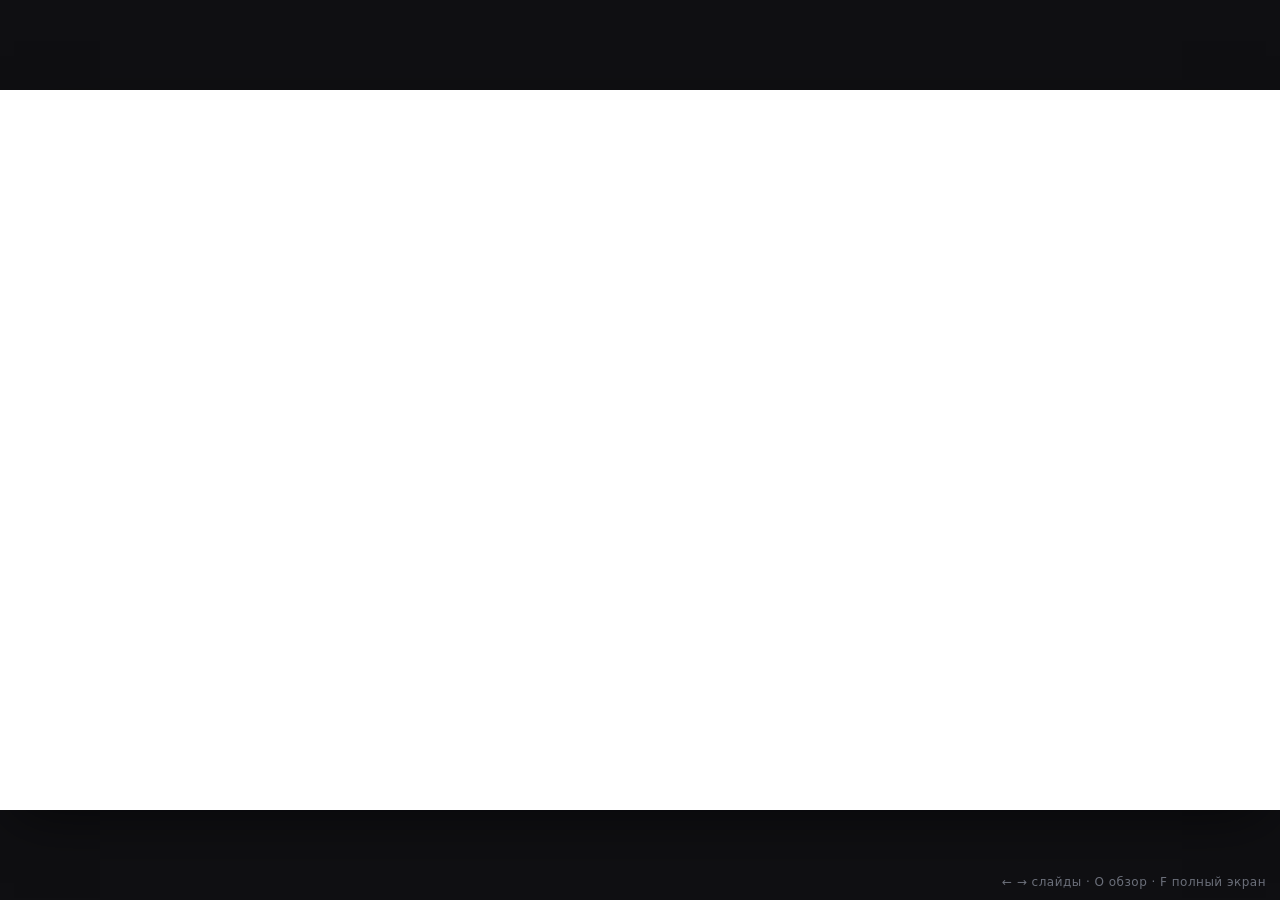
<file: src/deck.tpl.html>
<!doctype html>
<html lang="ru">
<head>
<meta charset="utf-8">
<meta name="viewport" content="width=device-width,initial-scale=1">
<meta name="robots" content="noindex, nofollow, noarchive, nosnippet">
<meta name="referrer" content="no-referrer">
<title>Поиск и ИИ-выдача — встреча 1 · Школа Икс</title>
<style>
/*FONTS*/

:root{
  --canvas:#FFFFFF; --surface:#F7F8FA; --ink:#1C1C1E; --charcoal:#2E2E33; --slate:#5C6170; --steel:#7A7E8A;
  --hair:#E0E2E8; --hair2:#C9CCD4;
  --yel:#FFD02F; --yel2:#FCB900; --yel-l:#FFF4C4; --yel-d:#746019;
  --blue:#4262FF; --teal:#0FBCB0; --teal-l:#C3FAF5; --moss:#187574;
  --rose-l:#FDE0F0; --rose-d:#8A1F5C; --coral:#FF9999; --coral-l:#FFC6C6; --coral-d:#600000;
  --orange-l:#FFE6CD; --orange-d:#7A3E00; --lav:#EDEAFF; --lav-d:#3F3A8F; --ok:#00B473; --dark:#1C1C1E;
  --fd:'Unbounded',system-ui,sans-serif; --ft:'Golos Text',system-ui,-apple-system,sans-serif; --fm:'JetBrains Mono',ui-monospace,Menlo,monospace;
}
*{box-sizing:border-box;margin:0;padding:0}
html,body{height:100%;background:#0F0F12;overflow:hidden}
body{font-family:var(--ft);color:var(--ink);-webkit-font-smoothing:antialiased;text-rendering:optimizeLegibility}
a{color:var(--blue)}

/* сцена 16:9 */
/* поля вокруг кадра подстраиваются под слайд: у тёмных и жёлтых рамка исчезает,
   светлый слайд лежит карточкой на глубоком фоне — белых полос по краям нет */
#stage{position:fixed;inset:0;overflow:hidden;background:var(--edge,#0F0F12);transition:background .3s ease}
#deck{position:absolute;left:50%;top:50%;width:1600px;height:900px;
  transform:translate(-50%,-50%) scale(var(--s,1));transform-origin:center center;
  background:var(--canvas);overflow:hidden;box-shadow:0 24px 70px -18px rgba(0,0,0,.55)}
/* режим снимка (?shot=1): без масштабирования сцены, кадр ровно 1600×900 — для QA и PDF */
html.shot,html.shot body{width:1600px;height:900px;background:#fff}
html.shot #stage{position:static;width:1600px;height:900px;background:#fff}
html.shot #deck{position:relative;left:auto;top:auto;transform:none;box-shadow:none}

/* слайд */
.s{position:absolute;inset:0;z-index:3;padding:58px 84px 54px;opacity:0;visibility:hidden;pointer-events:none;
  display:flex;flex-direction:column;background:var(--canvas)}
.s.live{opacity:1;visibility:visible;pointer-events:auto}
.s.dark{background:var(--dark);color:#fff}
.s.yellow{background:var(--yel)}

.top{display:flex;justify-content:space-between;align-items:center;margin-bottom:28px;flex:none}
.pill{font:500 17px/1 var(--ft);background:var(--ink);color:#fff;border-radius:999px;padding:11px 18px 12px;letter-spacing:.005em}
.dark .pill{background:#fff;color:var(--ink)}
.yellow .pill{background:var(--ink)}
.cnt{font:500 17px/1 var(--ft);color:var(--steel);font-variant-numeric:tabular-nums}
.dark .cnt{color:rgba(255,255,255,.55)}

h1{font:600 50px/1.08 var(--fd);letter-spacing:-.02em;margin:0 0 24px;max-width:1330px}
h1.xl{font-size:66px;line-height:1.04}
h1.md{font-size:42px}
.lead{font:400 27px/1.38 var(--ft);color:var(--charcoal);max-width:1180px;margin-bottom:26px}
.dark .lead{color:rgba(255,255,255,.72)}
.body{flex:1;min-height:0;display:flex;flex-direction:column}
.fill{flex:1;min-height:0}
.row{display:flex;gap:24px;align-items:stretch}
.row>*{min-width:0}
.g2,.g3,.g4,.g5{display:grid;gap:22px}
.g2{grid-template-columns:repeat(2,minmax(0,1fr))}
.g3{grid-template-columns:repeat(3,minmax(0,1fr))}
.g4{grid-template-columns:repeat(4,minmax(0,1fr))}
.g5{grid-template-columns:repeat(5,minmax(0,1fr))}
.g2>*,.g3>*,.g4>*,.g5>*{min-width:0}
.foot{margin-top:auto;padding-top:18px;font:400 18px/1.35 var(--ft);color:var(--steel)}
.foot b{color:var(--slate);font-weight:500}
.dark .foot{color:rgba(255,255,255,.5)}
.hl{background:var(--yel);padding:0 .14em;border-radius:5px;-webkit-box-decoration-break:clone;box-decoration-break:clone;color:var(--ink)}
.mono{font-family:var(--fm);font-weight:500}
b,strong{font-weight:600}

/* стикеры и карточки */
.sticky{border-radius:26px;padding:28px 30px;display:flex;flex-direction:column;gap:12px;min-height:0}
.sticky.tight{padding:22px 26px;gap:9px}
.sticky h4{font:500 24px/1.22 var(--fd);letter-spacing:-.01em}
.sticky p{font:400 21px/1.4 var(--ft);color:var(--charcoal)}
.sticky .big{font:600 62px/1 var(--fd);letter-spacing:-.03em;margin:4px 0 2px}
.sticky .lab{font:500 17px/1.3 var(--ft);color:var(--slate)}
.teal{background:var(--teal-l)} .teal .lab{color:var(--moss)}
.lav{background:var(--lav)} .lav .lab{color:var(--lav-d)}
.yel{background:var(--yel-l)} .yel .lab{color:var(--yel-d)}
.rose{background:var(--rose-l)} .rose .lab{color:var(--rose-d)}
.coral{background:var(--coral-l)} .coral .lab{color:var(--coral-d)}
.orange{background:var(--orange-l)} .orange .lab{color:var(--orange-d)}
.grey{background:var(--surface)}
.gold{background:var(--yel)}
.card{background:var(--surface);border:1px solid var(--hair);border-radius:16px;padding:22px 24px;display:flex;flex-direction:column;gap:10px;min-height:0}
.card h4{font:500 22px/1.25 var(--fd)}
.card p{font:400 20px/1.4 var(--ft);color:var(--charcoal)}
.dark .card{background:#2A2A2E;border-color:#3A3A40;color:#fff}
.dark .card p{color:rgba(255,255,255,.72)}

/* большая цифра */
.stat .n{font:600 82px/1 var(--fd);letter-spacing:-.035em;font-variant-numeric:tabular-nums}
.stat .n small{font-size:.5em;letter-spacing:-.02em}
.stat .l{font:400 21px/1.35 var(--ft);color:var(--slate);margin-top:10px;max-width:34ch}
.dark .stat .l{color:rgba(255,255,255,.62)}
.stat.sm .n{font-size:56px}

/* плитки логотипов */
.tiles{display:flex;flex-wrap:wrap;gap:14px;align-items:flex-start}
.tl{display:flex;flex-direction:column;align-items:center;gap:9px;font:500 16px/1.2 var(--ft);color:var(--slate);text-align:center;width:112px}
.tl.w{width:auto}
.tile{height:86px;min-width:86px;background:#fff;border:1px solid var(--hair);border-radius:18px;display:grid;place-items:center;padding:0 12px}
.tile .ic{width:46px;height:46px;fill:currentColor;display:block}
.tile.word{font:600 21px/1 var(--fd);letter-spacing:-.02em;padding:0 22px;white-space:nowrap}
.tile.sm{height:64px;min-width:64px;border-radius:14px}
.tile.sm .ic{width:34px;height:34px}
.tile.sm.word{font-size:17px;padding:0 16px}
.tile.big{height:120px;min-width:120px;border-radius:26px}
.tile.big .ic{width:66px;height:66px}
.tile.big.word{font-size:28px;padding:0 30px}
.dark .tile{border-color:transparent}

/* иконки-штрихи */
.ui{width:42px;height:42px;fill:none;stroke:currentColor;stroke-width:1.9;stroke-linecap:round;stroke-linejoin:round;flex:none}
.ui.lg{width:56px;height:56px;stroke-width:1.7}
.ui.sm{width:30px;height:30px;stroke-width:2.1}
.ui.xs{width:24px;height:24px;stroke-width:2.2}

/* список «работает / не работает» */
.plist{display:flex;flex-direction:column;gap:12px;margin-top:2px;list-style:none;min-width:0}
.plist li{display:grid;grid-template-columns:24px minmax(0,1fr);gap:14px;align-items:start;min-width:0}
.plist li>div{min-width:0}
.plist b{display:block;font:500 20px/1.26 var(--fd);letter-spacing:-.005em;margin-bottom:3px}
.plist i{display:block;font:400 18px/1.32 var(--ft);font-style:normal;color:var(--charcoal)}

/* окно браузера */
.browser{background:#fff;border:1px solid var(--hair);border-radius:16px;overflow:hidden;box-shadow:rgba(5,0,56,.08) 0 12px 32px -4px;display:flex;flex-direction:column;min-height:0;align-self:center;width:100%}
.browser .bar{height:40px;flex:none;background:var(--surface);border-bottom:1px solid var(--hair);display:flex;align-items:center;gap:8px;padding:0 14px}
.browser .bar i{width:11px;height:11px;border-radius:50%;background:var(--hair2);flex:none}
.browser .url{margin-left:10px;flex:1;height:25px;background:#fff;border:1px solid var(--hair);border-radius:8px;font:500 14px/23px var(--fm);color:var(--slate);padding:0 10px;overflow:hidden;white-space:nowrap;text-overflow:ellipsis}
.browser .shot{flex:none;aspect-ratio:1200/750;overflow:hidden;background:#fff}
.browser .shot img{display:block;width:100%;height:100%;object-fit:contain;object-position:center}

/* пайплайн шагов */
.pipe{display:flex;gap:16px;align-items:stretch;min-height:0}
.pipe .step{flex:1;min-width:0;background:var(--surface);border-radius:22px;padding:24px 26px;display:flex;flex-direction:column;gap:10px}
.pipe .arr{flex:none;width:30px;display:grid;place-items:center;color:var(--hair2)}
.pipe .arr svg{width:22px;height:22px;fill:none;stroke:currentColor;stroke-width:2.4;stroke-linecap:round;stroke-linejoin:round}
.step h4{font:500 23px/1.22 var(--fd)}
.step p{font:400 20px/1.4 var(--ft);color:var(--charcoal)}
.step .hd{display:flex;align-items:center;gap:14px;margin-bottom:4px}
.num{width:44px;height:44px;border-radius:50%;background:var(--ink);color:#fff;font:600 19px/44px var(--fd);text-align:center;flex:none;font-variant-numeric:tabular-nums}
.num.y{background:var(--yel);color:var(--ink)}
.num.w{background:#fff;color:var(--ink)}
.dark .num{background:var(--yel);color:var(--ink)}

/* макет выдачи */
.serp{background:#fff;border:1px solid var(--hair);border-radius:16px;padding:20px 24px;display:flex;flex-direction:column;gap:13px;min-height:0;box-shadow:rgba(5,0,56,.08) 0 12px 32px -4px}
.serp .q{display:flex;align-items:center;gap:12px;border:1px solid var(--hair2);border-radius:999px;padding:10px 18px;font:400 19px var(--ft);color:var(--ink)}
.serp .q .ui{width:22px;height:22px;stroke-width:2.3}
.sr{position:relative;padding-left:46px;display:flex;flex-direction:column;gap:3px}
.sr .m{position:absolute;left:0;top:2px;width:30px;height:30px;border-radius:50%;background:var(--ink);color:#fff;font:600 14px/30px var(--fd);text-align:center}
.sr .t{font:500 19px/1.25 var(--ft);color:var(--blue)}
.sr .u{font:500 14px/1.3 var(--fm);color:var(--moss)}
.sr .d{font:400 16px/1.35 var(--ft);color:var(--charcoal)}
.sr.ad .t::before{content:"Реклама";font:500 12px/1 var(--ft);color:#fff;background:var(--steel);border-radius:5px;padding:3px 6px;margin-right:9px;vertical-align:2px}
.sr .ai{background:var(--rose-l);border-radius:12px;padding:12px 14px;font:400 16px/1.35 var(--ft);color:var(--charcoal)}
.sr .ai b{display:block;font:500 15px/1.3 var(--ft);color:var(--rose-d);margin-bottom:4px}
.sr .ai sup{font-size:.7em;color:var(--blue)}
.sr .loc{display:flex;gap:10px}
.sr .loc span{flex:1;background:var(--surface);border:1px solid var(--hair);border-radius:10px;padding:8px 10px;font:400 14px/1.3 var(--ft);color:var(--charcoal)}
.sr .paa{display:flex;flex-direction:column;gap:6px}
.sr .paa span{border:1px solid var(--hair);border-radius:8px;padding:7px 12px;font:400 15px var(--ft);color:var(--charcoal)}
.legend{display:flex;flex-direction:column;gap:14px}
.legend .li{display:flex;gap:14px;align-items:flex-start}
.legend .li .m{width:32px;height:32px;border-radius:50%;background:var(--ink);color:#fff;font:600 15px/32px var(--fd);text-align:center;flex:none}
.legend .li h5{font:500 21px/1.25 var(--fd);margin-bottom:4px}
.legend .li p{font:400 19px/1.38 var(--ft);color:var(--charcoal)}

/* анатомия сниппета */
.anat{display:grid;grid-template-columns:220px minmax(0,1fr);gap:14px 28px;align-items:center}
.anat .k{font:500 18px/1.3 var(--ft);color:var(--slate);text-align:right}
.anat .t{font:500 30px/1.2 var(--ft);color:var(--blue)}
.anat .u{font:500 21px/1.3 var(--fm);color:var(--moss)}
.anat .d{font:400 22px/1.4 var(--ft);color:var(--charcoal)}
.anat .box{background:#fff;border:1px solid var(--hair);border-radius:14px;padding:14px 20px}
.anat .box.bad{border-color:var(--coral)}
.anat .box.good{border-color:var(--ok)}

/* таблица */
.tbl{display:grid;grid-template-columns:230px minmax(0,1fr) minmax(0,1fr);border-top:2px solid var(--ink)}
.tbl>div{padding:16px 18px;border-bottom:1px solid var(--hair);font:400 21px/1.35 var(--ft);color:var(--charcoal);min-width:0}
.tbl .h{font:500 19px/1.2 var(--ft);color:var(--slate);padding-top:12px;padding-bottom:12px}
.tbl .k{font:500 21px/1.3 var(--fd);color:var(--ink);letter-spacing:-.01em}
.tbl .geo{background:var(--rose-l)}

/* чек-лист */
.chk{display:grid;grid-template-columns:repeat(2,minmax(0,1fr));gap:16px 22px}
.ck{display:flex;gap:18px;align-items:flex-start;padding:20px 24px;background:var(--surface);border-radius:18px;min-height:0}
.ck h5{font:500 22px/1.25 var(--fd);margin-bottom:6px}
.ck p{font:400 19px/1.38 var(--ft);color:var(--charcoal)}
.ck .mono{font-size:18px;color:var(--ink);background:#fff;border:1px solid var(--hair);border-radius:6px;padding:1px 7px}

/* словарь */
.kv{display:grid;grid-template-columns:repeat(3,minmax(0,1fr));gap:18px}
.kv .it{background:var(--surface);border-radius:20px;padding:24px 26px;display:flex;flex-direction:column;gap:8px}
.kv .k{font:500 25px/1.2 var(--fd);letter-spacing:-.01em}
.kv .k small{font:500 17px/1.2 var(--fm);color:var(--slate);display:block;margin-top:5px}
.kv .v{font:400 20px/1.4 var(--ft);color:var(--charcoal)}

/* график */
.chart{display:flex;flex-direction:column;gap:12px;min-height:0}
.chart svg{display:block;max-width:100%;height:auto}
.chart .cap{font:400 18px/1.35 var(--ft);color:var(--slate)}
.leg{display:flex;gap:22px;flex-wrap:wrap;font:500 18px/1.2 var(--ft);color:var(--slate)}
.leg i{width:14px;height:14px;border-radius:4px;display:inline-block;margin-right:8px;vertical-align:-2px}
.ax{font:500 15px var(--ft);fill:var(--steel)}
.val{font:600 17px var(--fd);fill:var(--ink)}
.val.w{fill:#fff}

/* запрос-карточка */
.qcard{background:#fff;border:1px solid var(--hair);border-radius:16px;padding:18px 20px;display:flex;flex-direction:column;gap:8px}
.qcard .q{font:500 21px/1.3 var(--fm);color:var(--ink);word-break:break-word}
.qcard .meta{font:400 17px/1.3 var(--ft);color:var(--slate)}

/* разделители */
.divn{font:600 150px/1 var(--fd);letter-spacing:-.045em;color:var(--yel);font-variant-numeric:tabular-nums}
.divt{font:600 62px/1.06 var(--fd);letter-spacing:-.025em;max-width:1000px}
.divs{font:400 26px/1.42 var(--ft);color:rgba(255,255,255,.66);max-width:900px;margin-top:22px}
.divlist{display:flex;flex-direction:column;gap:14px;font:400 23px/1.35 var(--ft);color:rgba(255,255,255,.72)}
.divlist span{padding-left:22px;position:relative}
.divlist span::before{content:"";position:absolute;left:0;top:.55em;width:9px;height:9px;border-radius:50%;background:var(--yel)}

/* обложка */
.cover h1{font-size:96px;line-height:.98;letter-spacing:-.035em;margin:0}
.cover .sub{font:400 30px/1.35 var(--ft);color:var(--charcoal);max-width:760px;margin-top:28px}
.cover .who{margin-top:auto;display:flex;gap:40px;align-items:flex-end}
.cover .who b{font:500 24px/1.3 var(--ft)}
.cover .who span{font:400 20px/1.35 var(--ft);color:var(--slate)}
.stack{position:relative}
.stack .tile{position:absolute;box-shadow:rgba(5,0,56,.10) 0 10px 26px -6px}

/* источники */
.src{display:grid;grid-template-columns:1fr 1fr;gap:0 26px;align-content:start}
.srow{display:grid;grid-template-columns:minmax(0,1fr) auto;gap:3px 16px;padding:9px 0;border-bottom:1px solid var(--hair);align-items:baseline}
.srow .num{width:auto;height:auto;border-radius:0;background:none;color:var(--ink);font:500 18px/1.28 var(--ft);text-align:left}
.srow .lnk{font:500 14px/1.3 var(--fm);color:var(--blue);white-space:nowrap}
.srow .whr{grid-column:1/-1;font:400 15px/1.28 var(--ft);color:var(--steel)}

/* анимация появления — только там, где порядок имеет смысл */
.s.live .r{animation:up .5s cubic-bezier(.22,.75,.2,1) both;animation-delay:calc(var(--i,0)*90ms)}
@keyframes up{from{opacity:0;transform:translateY(12px)}to{opacity:1;transform:none}}

/* переход */
#wipe{position:absolute;inset:0;z-index:20;pointer-events:none;opacity:0;background:var(--yel)}
#wipe.go{animation:sweep .38s cubic-bezier(.62,0,.36,1)}
@keyframes sweep{0%{opacity:1;transform:scaleX(0);transform-origin:left center}48%{opacity:1;transform:scaleX(1);transform-origin:left center}
  52%{opacity:1;transform:scaleX(1);transform-origin:right center}100%{opacity:1;transform:scaleX(0);transform-origin:right center}}
.s.in{animation:slidein .32s cubic-bezier(.22,.75,.2,1)}
@keyframes slidein{0%{opacity:0;transform:translateY(var(--dy,10px))}100%{opacity:1;transform:none}}

/* обзор: миниатюры настоящих слайдов с подписью */
#ov{position:fixed;inset:0;z-index:40;background:#0F0F12;display:none;
  grid-template-columns:repeat(auto-fill,minmax(280px,1fr));gap:22px 20px;padding:34px 34px 44px;overflow:auto;align-content:start}
#ov.on{display:grid}
.ovc{background:none;border:0;padding:0;margin:0;cursor:pointer;display:flex;flex-direction:column;gap:9px;text-align:left;font-family:var(--ft)}
.ovc:focus-visible{outline:none}
.ovf{position:relative;width:100%;aspect-ratio:16/9;border-radius:10px;overflow:hidden;background:var(--canvas);
  outline:2px solid transparent;outline-offset:2px;transition:outline-color .15s}
.ovc:hover .ovf,.ovc:focus-visible .ovf,.ovc.cur .ovf{outline-color:var(--yel)}
.ovf .mini{position:absolute;left:0;top:0;width:1600px;height:900px;transform-origin:0 0;
  opacity:1!important;visibility:visible!important;pointer-events:none;animation:none!important}
.ovf .mini *{animation:none!important}
.ovcap{display:flex;gap:9px;align-items:baseline;min-width:0}
.ovcap .n{font:500 12px/1.3 var(--fm);color:#6B6F7A;font-variant-numeric:tabular-nums;flex:none}
.ovcap .t{font:400 14px/1.3 var(--ft);color:rgba(255,255,255,.86);overflow:hidden;text-overflow:ellipsis;white-space:nowrap}
.ovc.cur .ovcap .t{color:var(--yel)}
#help{position:fixed;right:14px;bottom:11px;z-index:30;font:500 12px var(--ft);color:#6B6F7A;letter-spacing:.04em;transition:opacity .5s;pointer-events:none}
#help.hide{opacity:0}
:focus-visible{outline:2px solid var(--blue);outline-offset:3px}
@media (prefers-reduced-motion:reduce){#wipe.go,.s.in{animation:none}.s.live .r{animation:none;opacity:1;transform:none}#stage{transition:none}}

/* печать */
@media print{
  @page{size:1600px 900px;margin:0}
  #stage{background:#fff!important}
  #deck{box-shadow:none!important}
  html,body{overflow:visible;height:auto;background:#fff}
  #stage{position:static;display:block}
  #deck{position:static;left:auto;top:auto;transform:none;width:1600px;height:auto;overflow:visible}
  #help,#ov,#wipe{display:none!important}
  .s{position:relative;inset:auto;width:1600px;height:900px;opacity:1!important;visibility:visible!important;page-break-after:always;break-after:page}
  .s:last-of-type{page-break-after:auto;break-after:auto}
  .s .r{opacity:1!important;transform:none!important;animation:none!important}
}
</style>
</head>
<body>
<div id="stage"><div id="deck"><!--SPRITE--><div id="wipe"></div><!--SLIDES--></div></div>
<div id="ov" role="dialog" aria-label="Все слайды" aria-modal="true"></div>
<div id="help">← → слайды · O обзор · F полный экран</div>
<script>
(function(){
  'use strict';
  var deck=document.getElementById('deck'), stage=document.getElementById('stage'), slides=[].slice.call(deck.querySelectorAll('.s')), wipe=document.getElementById('wipe'),
      ov=document.getElementById('ov'), help=document.getElementById('help'), cur=0, total=slides.length,
      reduce=window.matchMedia('(prefers-reduced-motion:reduce)').matches;
  var shot=location.search.indexOf('shot')>=0; if(shot) document.documentElement.classList.add('shot');
  function fit(){ if(shot) return; deck.style.setProperty('--s', Math.min(window.innerWidth/1600, window.innerHeight/900)); }
  window.addEventListener('resize',function(){ fit(); if(ov.classList.contains('on')) scaleOv(); },{passive:true}); fit();
  function show(n,dir){
    n=Math.max(0,Math.min(total-1,n));
    if(n===cur && slides[cur].classList.contains('live')) return;
    slides[cur].classList.remove('live','in'); cur=n;
    var el=slides[cur]; el.classList.add('live');
    if(!reduce){ el.style.setProperty('--dy',(dir<0?-10:10)+'px'); void el.offsetWidth; el.classList.add('in');
      wipe.classList.remove('go'); void wipe.offsetWidth; wipe.classList.add('go'); }
    stage.style.setProperty('--edge', el.classList.contains('dark') ? '#1C1C1E' : el.classList.contains('yellow') ? '#FFD02F' : '#0F0F12');
    var rs=el.querySelectorAll('.r'), i; for(i=0;i<rs.length;i++) rs[i].style.animation='none'; void el.offsetWidth; for(i=0;i<rs.length;i++) rs[i].style.animation='';
    if(ov.classList.contains('on')) syncOv();
    try{ history.replaceState(null,'','#'+(cur+1)); }catch(e){}
  }
  var next=function(){ show(cur+1,1); }, prev=function(){ show(cur-1,-1); };
  var ovBuilt=false;
  function scaleOv(){ var fs=ov.querySelectorAll('.ovf'); for(var i=0;i<fs.length;i++){
      var m=fs[i].firstChild; if(m) m.style.transform='scale('+(fs[i].clientWidth/1600)+')'; } }
  function buildOv(){
    if(ovBuilt){ scaleOv(); return; }
    ov.innerHTML='';
    slides.forEach(function(s,i){
      var b=document.createElement('button'); b.className='ovc'+(i===cur?' cur':'');
      b.setAttribute('aria-label','Слайд '+(i+1)+': '+(s.getAttribute('data-t')||''));
      var f=document.createElement('div'); f.className='ovf';
      /* миниатюра — копия настоящего слайда, уменьшенная transform-ом */
      var m=s.cloneNode(true); m.className=s.className.replace(/\blive\b|\bin\b/g,'')+' mini'; m.removeAttribute('data-t');
      f.appendChild(m);
      var cap=document.createElement('div'); cap.className='ovcap';
      var n=document.createElement('span'); n.className='n'; n.textContent=String(i+1).padStart(2,'0');
      var tt=document.createElement('span'); tt.className='t'; tt.textContent=s.getAttribute('data-t')||'';
      cap.appendChild(n); cap.appendChild(tt);
      b.appendChild(f); b.appendChild(cap);
      b.addEventListener('click',function(){ toggleOv(false); show(i, i>cur?1:-1); });
      ov.appendChild(b);
    });
    ovBuilt=true; scaleOv();
  }
  function syncOv(){ for(var i=0;i<ov.children.length;i++) ov.children[i].classList.toggle('cur', i===cur); }
  function toggleOv(on){ var want=(on===undefined)?!ov.classList.contains('on'):on; ov.classList.toggle('on',want);
    if(want){ buildOv(); syncOv(); var c=ov.querySelector('.cur'); if(c){ c.focus(); c.scrollIntoView({block:'center'}); } } }
  document.addEventListener('keydown',function(e){
    if(e.metaKey||e.ctrlKey||e.altKey) return; var k=e.key;
    if(ov.classList.contains('on')){ if(k==='Escape'||k==='o'||k==='O'||k==='щ'||k==='Щ'){ e.preventDefault(); toggleOv(false); } return; }
    if(k==='ArrowRight'||k==='PageDown'||k===' '||k==='Enter'||k==='ArrowDown'){ e.preventDefault(); next(); }
    else if(k==='ArrowLeft'||k==='PageUp'||k==='ArrowUp'||k==='Backspace'){ e.preventDefault(); prev(); }
    else if(k==='Home'){ e.preventDefault(); show(0,-1); } else if(k==='End'){ e.preventDefault(); show(total-1,1); }
    else if(k==='o'||k==='O'||k==='щ'||k==='Щ'){ e.preventDefault(); toggleOv(); }
    else if(k==='f'||k==='F'||k==='а'||k==='А'){ e.preventDefault(); if(document.fullscreenElement) document.exitFullscreen(); else document.documentElement.requestFullscreen(); }
  });
  document.getElementById('stage').addEventListener('click',function(e){ if(ov.classList.contains('on')) return; (e.clientX < window.innerWidth*0.24) ? prev() : next(); });
  var tx=0,ty=0;
  document.addEventListener('touchstart',function(e){ tx=e.changedTouches[0].clientX; ty=e.changedTouches[0].clientY; },{passive:true});
  document.addEventListener('touchend',function(e){ var dx=e.changedTouches[0].clientX-tx, dy=e.changedTouches[0].clientY-ty; if(Math.abs(dx)>52 && Math.abs(dx)>Math.abs(dy)) (dx<0?next:prev)(); },{passive:true});
  setTimeout(function(){ help.classList.add('hide'); },5200);
  slides.forEach(function(s,i){ var m=s.querySelector('.cnt'); if(m) m.textContent=String(i+1).padStart(2,'0')+' / '+String(total).padStart(2,'0'); });
  /* режим проверки вёрстки: ?qa=1 — результат в title, читает src/qa.py */
  if(location.search.indexOf('qa')>=0){
    var PARENTS=['card','sticky','tile','browser','step','sr','stat','ck','it','qcard','serp','legend','anat','box','srow'];
    window.__qa=function(idx){
      show(idx-1,1);
      var el=slides[idx-1], dk=deck.getBoundingClientRect(), bad=[];
      function box(n){ return n.getBoundingClientRect(); }
      var nodes=el.querySelectorAll('*');
      for(var i=0;i<nodes.length;i++){
        var n=nodes[i], isSvg=(n instanceof SVGElement);
        var nm=(typeof n.className==='string'&&n.className)?n.className:n.tagName;
        var b=box(n); if(b.width===0||b.height===0) continue;
        var st=getComputedStyle(n); if(st.visibility==='hidden'||st.opacity==='0') continue;
        if(n.scrollHeight-n.clientHeight>2 && st.overflow!=='visible' && n.clientHeight>0 && !n.classList.contains('shot'))
          bad.push('обрезан текст: '+nm+' +'+(n.scrollHeight-n.clientHeight)+'px');
        if(n.scrollWidth-n.clientWidth>2 && st.overflow!=='visible' && n.clientWidth>0)
          bad.push('обрезан текст по ширине: '+nm+' +'+(n.scrollWidth-n.clientWidth)+'px');
        if(!isSvg&&(b.left<dk.left-1||b.right>dk.right+1||b.top<dk.top-1||b.bottom>dk.bottom+1)) bad.push('за кадром: '+nm);
        var p=n.parentElement;
        if(p&&p!==el){ var ps=getComputedStyle(p), hit=false; for(var j=0;j<PARENTS.length;j++) if(p.classList.contains(PARENTS[j])) hit=true;
          if(ps.overflow==='visible'&&hit){ var pb=box(p);
            if(b.top<pb.top-1||b.bottom>pb.bottom+1||b.left<pb.left-1||b.right>pb.right+1) bad.push('вне карточки: '+nm+' в .'+(String(p.className).split(' ')[0])); } }
      }
      /* наложения между соседними блоками первого уровня тела слайда */
      var kids=el.querySelectorAll('.body > *, .g2 > *, .g3 > *, .g4 > *, .row > *, .pipe > .step, .chk > .ck');
      for(var a=0;a<kids.length;a++) for(var c=a+1;c<kids.length;c++){
        if(kids[a].contains(kids[c])||kids[c].contains(kids[a])) continue;
        var A=box(kids[a]), B=box(kids[c]);
        var ox=Math.min(A.right,B.right)-Math.max(A.left,B.left), oy=Math.min(A.bottom,B.bottom)-Math.max(A.top,B.top);
        if(ox>4&&oy>4&&A.width>0&&B.width>0) bad.push('наложение: '+(kids[a].className||kids[a].tagName)+' × '+(kids[c].className||kids[c].tagName));
      }
      return bad;
    };
    window.__qaAll=function(){ var out={}; for(var i=1;i<=slides.length;i++){ var r=window.__qa(i); if(r.length) out[i]=r; } document.title='QA:'+JSON.stringify(out); return out; };
    setTimeout(function(){ window.__qaAll(); }, 900);
  }
  var start=parseInt((location.hash||'#1').slice(1),10); show(isNaN(start)?0:start-1, 1);
})();
</script>
</body>
</html>
</file>
